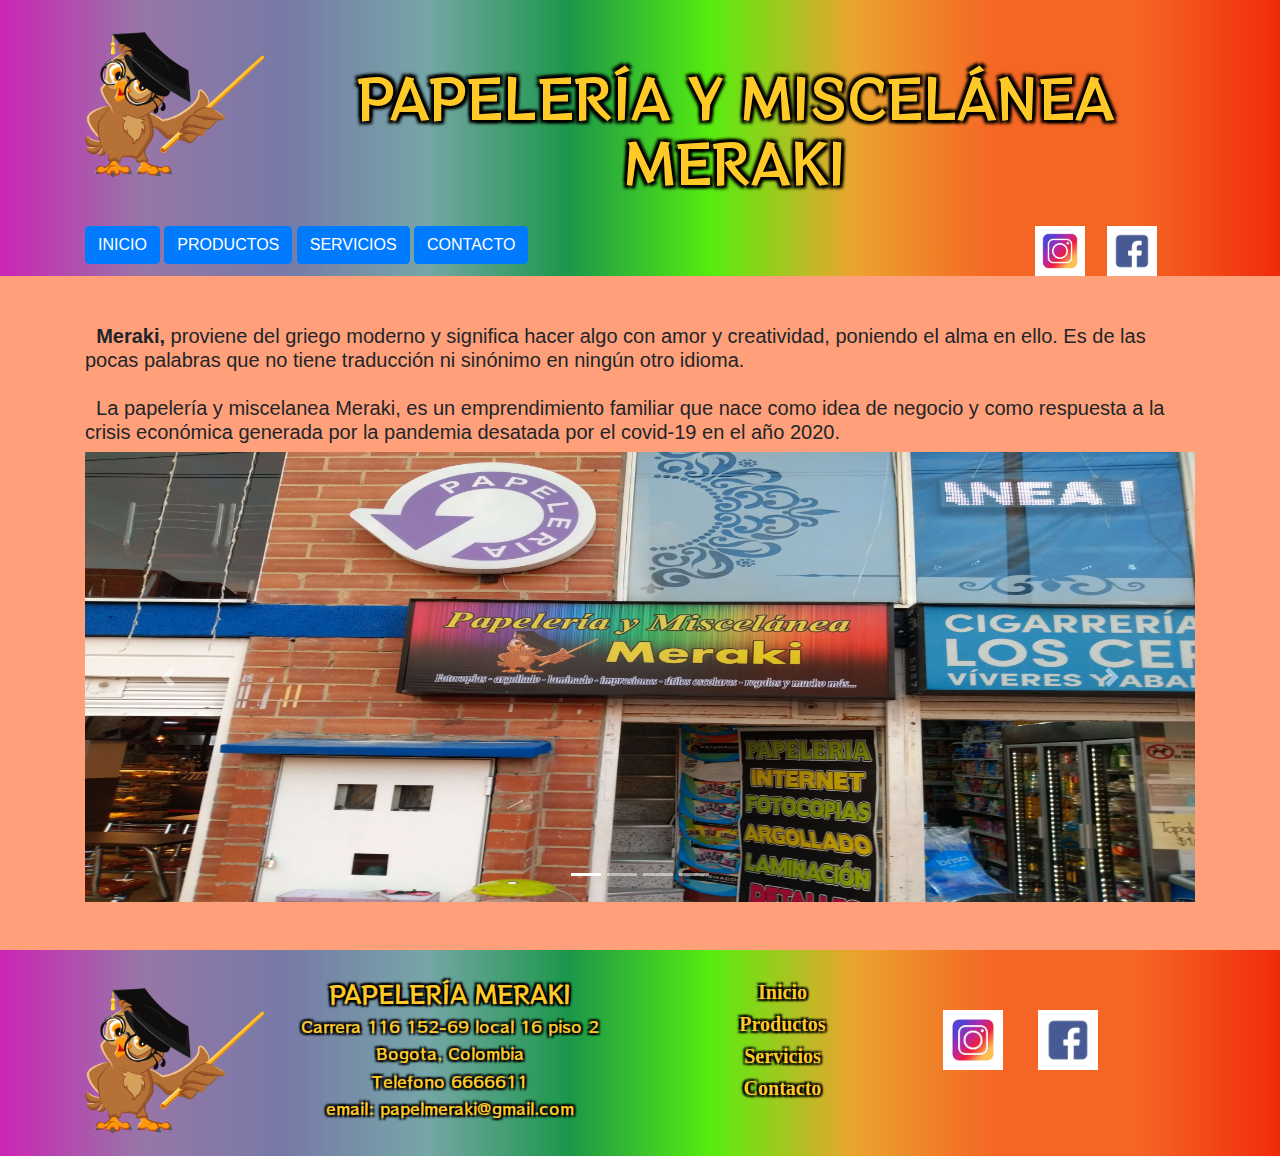
<file: html/index.html>
<!DOCTYPE html>
<html>

	<head>
		<title> PAPELERIA MERAKI </title>
		<link rel="shortcut icon" href="../Imagenes/buho.png">
		<link rel="stylesheet" href="../css/prueba.css">
		<link rel="preconnect" href="https://fonts.gstatic.com">
		<link href="https://fonts.googleapis.com/css2?family=Nova+Flat&family=Staatliches&display=swap" rel="stylesheet">
		<link href="https://fonts.googleapis.com/css2?family=Bungee&display=swap" rel="stylesheet">
		<link rel="stylesheet" href="https://maxcdn.bootstrapcdn.com/bootstrap/4.5.2/css/bootstrap.min.css">
		<link href="https://fonts.googleapis.com/css2?family=RocknRoll+One&display=swap" rel="stylesheet">
		<meta charset="utf-8">
		<meta name="viewport" content="width=device-width, initial-scale=1.0"/>
		<meta name="Está página es de la papelería y miscelanea Merki que se dedica al comercio de útiles escolares">
		<meta name="keywords" content="papelería, miscelánea, útiles escolares, cuadernos, detalles, juguetería, artículos de oficina, pegantes, regalos, carpetas, esferos, reglas, colores, sacapuntas, tijeras, papeles, borradores, resmas de papel, cosedoras, perforadoras, muñecos, pelotas, balones, peluches, tarjetas">
		<meta name="author" content="Jimmy Merchán">
		<meta property="og:locale" content="es_es">
		<meta property="og:type" content="website">
		<meta property="og:title" content="Papelería y Miscelánea Meraki">
		<meta property="og:description" content="página de la Papelería y Miscelánea Meraki">
		<meta property="og:image" content="Imagenes/buho.png">

	</head>

	<body>
		<header>
			<div class="container">
				<div class="row">
					<div class="col-sm-12 col-md-4 col-lg-2 col-xl-2">
						<br>
						<a class="headerLogo" href="index.html"> <br> <img id="logo" src="../Imagenes\buho.png" alt=" imagen logo" style="width:190px; height: 160px;"></a>
					</div>	
				
					<div class="col-sm-12 col-md-8 col-lg-10 col-xl-10">
						<div class="headerTitulo">
							<h1 class="titulos" href="index.html"> <br> PAPELERÍA Y MISCELÁNEA MERAKI </h1>
						</div>	
					</div>
				</div>
			</div>
			<br>	
			<div class="container">
				<div class="row">
					<div class="col-sm-12 col-md-12 col-lg-10 col-xl-10">
						<div class="btn-group">
							<a class="btn btn-primary" href="index.html">INICIO</a>
						</div>
						<div class="btn-group">
							<a class="btn btn-primary" href="productos.html">PRODUCTOS</a>
						</div>
						<div class="btn-group">	
							<a class="btn btn-primary" href="servicios.html">SERVICIOS</a>
						</div>	
						<div class="btn-group">	
							<a class="btn btn-primary" href="contacto.html">CONTACTO</a>
						</div>
						
					</div>

					<div class="col-sm-12 col-md-12 col-lg-2 col-xl-2">
						<a href="">
							<img class="icon" src="../Imagenes/instagram.jpg" alt="logo instagram" style="width:50px; height: 50px; "> &nbsp; &nbsp;
						</a>
						<a href="">
							<img class="icon" src="../Imagenes/facebook.jpg" alt="logo facebook" style="width:50px; height: 50px;">
						</a>
						
					</div>
				</div>
			</div>	
		</header>
	
		<main>	
			<br>
			<br>
			<div class="container">
				<div class="contenido">
					<p> <h5>&nbsp; <strong> Meraki,</strong> proviene del griego moderno y significa hacer algo con amor y creatividad, poniendo el alma en ello. Es de las pocas palabras que no tiene traducción ni sinónimo en ningún otro idioma.
					<br>
					<br>&nbsp; La papelería y miscelanea Meraki, es un emprendimiento familiar que nace como idea de negocio y como respuesta a la crisis económica generada por la pandemia desatada por el covid-19 en el año 2020.</h5> </p>
				</div> 
				
				<div id="carruselInicio"></div>
			
			</div>
			<br>
			<br>
		</main>

		<footer>
			<div class="container">
				<div class="row">
					<div class="col-sm-12 col-md-4 col-lg-2 col-xl-2">
						<br>
						<a class="headerLogo" href="index.html"> <br> <img id="logo" src="../Imagenes\buho.png" alt=" imagen logo" style="width:190px; height: 160px;"></a>
					</div>
					<div class="col-sm-12 col-md-8 col-lg-4 col-xl-4">
						<div class="footer">
							<br>
							<h4> PAPELERÍA MERAKI </h4>
							
							<h6> Carrera 116 152-69 local 16 piso 2 </h6>
							<h6> Bogota, Colombia </h6>
							<h6> Telefono  6666611 </h6>
							<h6> email: papelmeraki@gmail.com </h6>
							<br>
						</div>
					</div>
					
					<div class="col-sm-12 col-md-6 col-lg-3 col-xl-3">
						<br>
						<div>
							<a class="" href="index.html">
								<h3 class="menuInferior"> Inicio </h3>
							</a>
						</div>
						<div>
							<a class="" href="productos.html">
								<h3 class="menuInferior"> Productos </h3>
							</a>
						</div>
						<div>
							<a class="" href="servicios.html">
								<h3 class="menuInferior"> Servicios </h3>
							</a>
						</div>
						<div>
							<a class="" href="contacto.html">
								<h3 class="menuInferior"> Contacto </h3>
							</a>
						</div>
					</div>
					<div class="col-sm-12 col-md-12 col-lg-2 col-xl-2">
						<br>
						<br>
						<a href="">
							<img class="icon" src="../Imagenes/instagram.jpg" alt="logo instagram" style="width:60px; height: 60px; "> &nbsp; &nbsp;
						</a>
						<a href="">
							<img class="icon" src="../Imagenes/facebook.jpg" alt="logo facebook" style="width:60px; height: 60px;">
						</a>
					</div>
					
				</div>

			</div>
		
		</footer>

		<script src="../js/index.js"></script>
		<script src="https://ajax.googleapis.com/ajax/libs/jquery/3.5.1/jquery.min.js"></script>
		<script src="https://cdnjs.cloudflare.com/ajax/libs/popper.js/1.16.0/umd/popper.min.js"></script>
		<script src="https://maxcdn.bootstrapcdn.com/bootstrap/4.5.2/js/bootstrap.min.js"></script>
		
	</body>

</html>
</file>
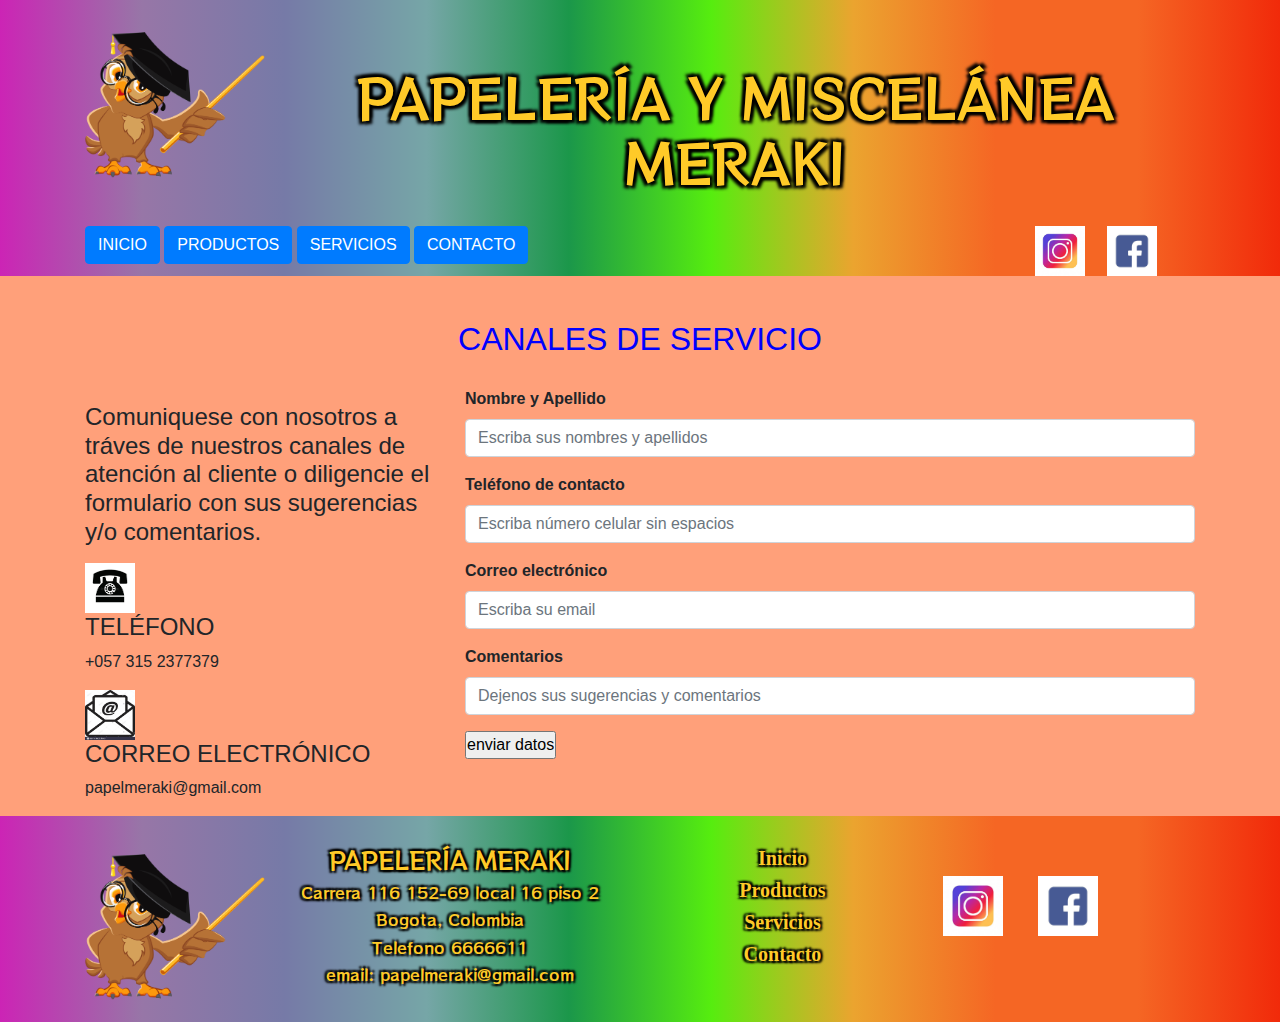
<file: html/contacto.html>
<!DOCTYPE html>
<html>

	<head>
		<title> PAPELERIA MERAKI </title>
		<link rel="shortcut icon" href="../Imagenes/buho.png">
		<link rel="stylesheet" href="../css/prueba.css">
		<link rel="preconnect" href="https://fonts.gstatic.com">
		<link href="https://fonts.googleapis.com/css2?family=Nova+Flat&family=Staatliches&display=swap" rel="stylesheet">
		<link href="https://fonts.googleapis.com/css2?family=Bungee&display=swap" rel="stylesheet">
		<link rel="stylesheet" href="https://maxcdn.bootstrapcdn.com/bootstrap/4.5.2/css/bootstrap.min.css">
		<link href="https://fonts.googleapis.com/css2?family=RocknRoll+One&display=swap" rel="stylesheet">
		<meta charset="utf-8">
		<meta name="viewport" content="width=device-width, initial-scale=1.0"/>
		<meta name="Está página es de la papelería y miscelanea Merki que se dedica al comercio de útiles escolares">
		<meta name="keywords" content="papelería, miscelánea, útiles escolares, cuadernos, detalles, juguetería, artículos de oficina, pegantes, regalos, carpetas, esferos, reglas, colores, sacapuntas, tijeras, papeles, borradores, resmas de papel, cosedoras, perforadoras, muñecos, pelotas, balones, peluches, tarjetas">
		<meta name="author" content="Jimmy Merchán">
		<meta property="og:locale" content="es_es">
		<meta property="og:type" content="website">
		<meta property="og:title" content="Papelería y Miscelánea Meraki">
		<meta property="og:description" content="página de la Papelería y Miscelánea Meraki">
		<meta property="og:image" content="Imagenes/buho.png">

	</head>

	<body>
		<header>
			<div class="container">
				<div class="row">
					<div class="col-sm-12 col-md-4 col-lg-2 col-xl-2">
						<br>
						<a class="headerLogo" href="index.html"> <br> <img id="logo" src="../Imagenes\buho.png" alt=" imagen logo" style="width:190px; height: 160px;"></a>
					</div>	
				
					<div class="col-sm-12 col-md-8 col-lg-10 col-xl-10">
						<div class="headerTitulo">
							<h1 class="titulos" href="index.html"> <br> PAPELERÍA Y MISCELÁNEA MERAKI </h1>
						</div>	
					</div>
				</div>
			</div>
			<br>	
			<div class="container">
				<div class="row">
					<div class="col-sm-12 col-md-12 col-lg-10 col-xl-10">
						<div class="btn-group">
							<a class="btn btn-primary" href="index.html">INICIO</a>
						</div>
						<div class="btn-group">
							<a class="btn btn-primary" href="productos.html">PRODUCTOS</a>
						</div>
						<div class="btn-group">	
							<a class="btn btn-primary" href="servicios.html">SERVICIOS</a>
						</div>	
						<div class="btn-group">	
							<a class="btn btn-primary" href="contacto.html">CONTACTO</a>
						</div>
						
					</div>

					<div class="col-sm-12 col-md-12 col-lg-2 col-xl-2">
						<a href="">
							<img class="icon" src="../Imagenes/instagram.jpg" alt="logo instagram" style="width:50px; height: 50px; "> &nbsp; &nbsp;
						</a>
						<a href="">
							<img class="icon" src="../Imagenes/facebook.jpg" alt="logo facebook" style="width:50px; height: 50px;">
						</a>
						
					</div>
					

				</div>
			</div>	
		</header>

		<main>
			<br>
			<div class="subtitulos">
				<h2> CANALES DE SERVICIO </h2>
			</div>
			<div class="container">
				<div class="row">
					<div class="col-sm-12 col-md-6 col-lg-4 col-xl-4">
						<div>
						<p> <h4>Comuniquese con nosotros a tráves de nuestros canales de atención al cliente o diligencie el formulario con sus sugerencias y/o comentarios. </h4></p>
					</div>
					<div class="contacto">
						<div class="telefono ">
							<img src="../Imagenes/telefono.png" alt="tele" style="width:50px; height: 50px">
							<h4>TELÉFONO</h4>
							<p> +057 315 2377379</p>
						</div>
						<div class="email">
							<img src="../Imagenes/email.jpg" alt="correo" style="width:50px; height: 50px">
							<h4>CORREO ELECTRÓNICO</h4>
							<p>papelmeraki@gmail.com</p>
						</div>
					</div>
				</div>

					<div class="col-sm-12 col-md-6 col-lg-8 col-xl-8">
						<div id="clientes"></div>
					</div>
				</div>
			</div>
		</main>


		<footer>
			<div class="container">
				<div class="row">
					<div class="col-sm-12 col-md-4 col-lg-2 col-xl-2">
						<br>
						<a class="headerLogo" href="index.html"> <br> <img id="logo" src="../Imagenes\buho.png" alt=" imagen logo" style="width:190px; height: 160px;"></a>
					</div>
					<div class="col-sm-12 col-md-8 col-lg-4 col-xl-4">
						<div class="footer">
							<br>
							<h4> PAPELERÍA MERAKI </h4>
							
							<h6> Carrera 116 152-69 local 16 piso 2 </h6>
							<h6> Bogota, Colombia </h6>
							<h6> Telefono  6666611 </h6>
							<h6> email: papelmeraki@gmail.com </h6>
							<br>
						</div>
					</div>
					
					<div class="col-sm-12 col-md-6 col-lg-3 col-xl-3">
						<br>
						<div>
							<a class="" href="index.html">
								<h3 class="menuInferior"> Inicio </h3>
							</a>
						</div>
						<div>
							<a class="" href="productos.html">
								<h3 class="menuInferior"> Productos </h3>
							</a>
						</div>
						<div>
							<a class="" href="servicios.html">
								<h3 class="menuInferior"> Servicios </h3>
							</a>
						</div>
						<div>
							<a class="" href="contacto.html">
								<h3 class="menuInferior"> Contacto </h3>
							</a>
						</div>
					</div>
					<div class="col-sm-12 col-md-12 col-lg-2 col-xl-2">
						<br>
						<br>
						<a href="">
							<img class="icon" src="../Imagenes/instagram.jpg" alt="logo instagram" style="width:60px; height: 60px; "> &nbsp; &nbsp;
						</a>
						<a href="">
							<img class="icon" src="../Imagenes/facebook.jpg" alt="logo facebook" style="width:60px; height: 60px;">
						</a>
					</div>
					
				</div>

			</div>
		
		</footer>

		<script src="../js/contacto.js"></script>
		<script src="https://ajax.googleapis.com/ajax/libs/jquery/3.5.1/jquery.min.js"></script>
		<script src="https://cdnjs.cloudflare.com/ajax/libs/popper.js/1.16.0/umd/popper.min.js"></script>
		<script src="https://maxcdn.bootstrapcdn.com/bootstrap/4.5.2/js/bootstrap.min.js"></script>
		
	</body>

</html>
</file>
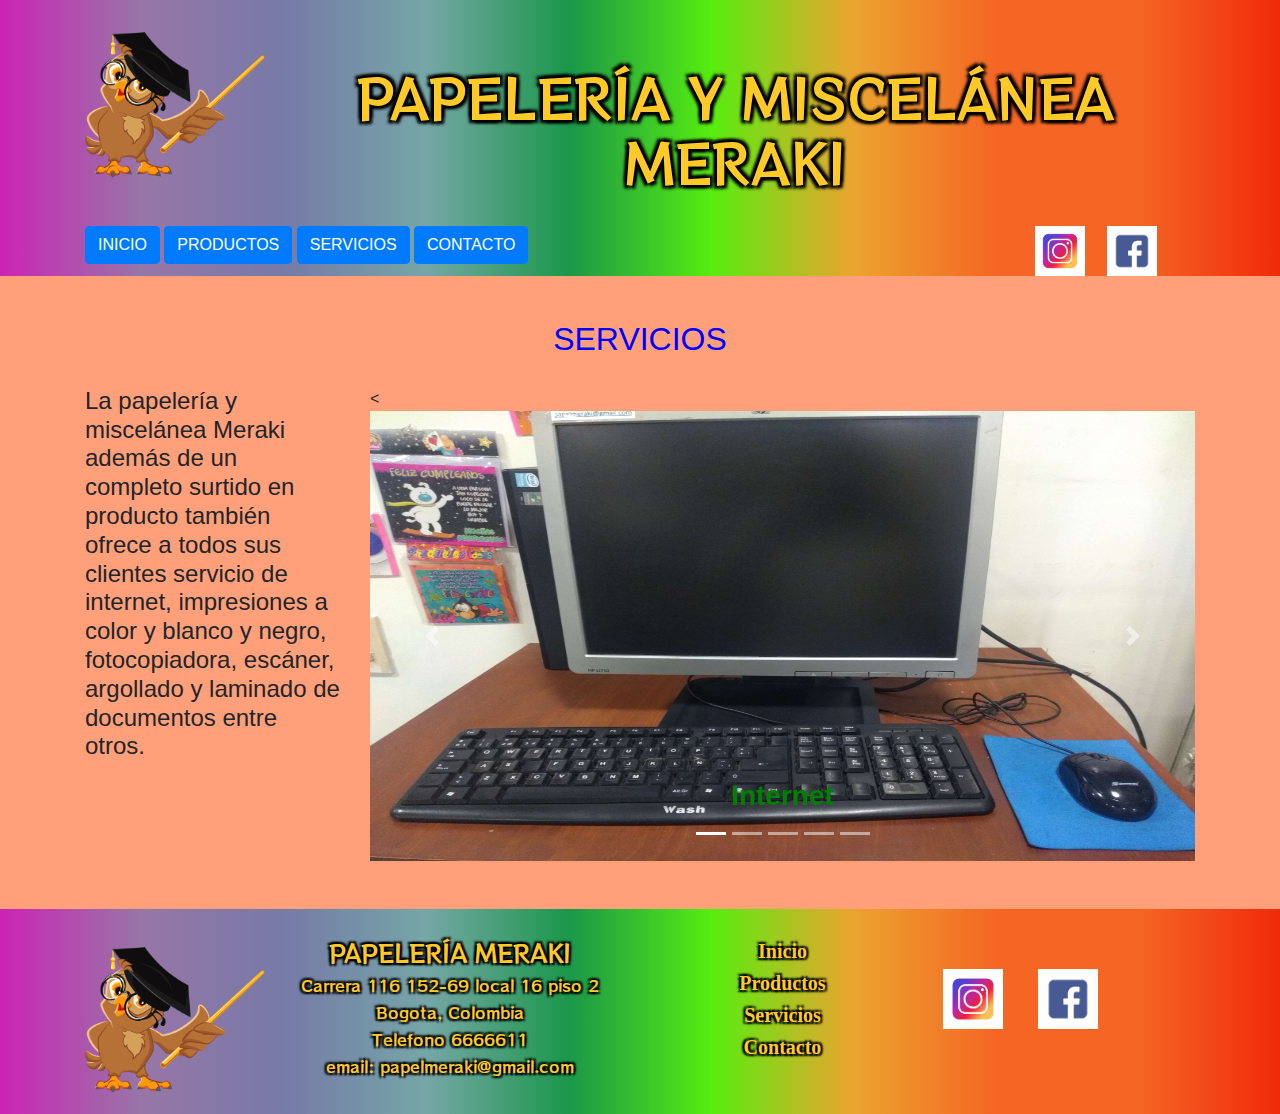
<file: html/servicios.html>
<!DOCTYPE html>
<html>

	<head>
		<title> PAPELERIA MERAKI </title>
		<link rel="shortcut icon" href="../Imagenes/buho.png">
		<link rel="stylesheet" href="../css/prueba.css">
		<link rel="preconnect" href="https://fonts.gstatic.com">
		<link href="https://fonts.googleapis.com/css2?family=Nova+Flat&family=Staatliches&display=swap" rel="stylesheet">
		<link href="https://fonts.googleapis.com/css2?family=Bungee&display=swap" rel="stylesheet">
		<link rel="stylesheet" href="https://maxcdn.bootstrapcdn.com/bootstrap/4.5.2/css/bootstrap.min.css">
		<link href="https://fonts.googleapis.com/css2?family=RocknRoll+One&display=swap" rel="stylesheet">
		<meta charset="utf-8">
		<meta name="viewport" content="width=device-width, initial-scale=1.0"/>
		<meta name="Está página es de la papelería y miscelanea Merki que se dedica al comercio de útiles escolares">
		<meta name="keywords" content="papelería, miscelánea, útiles escolares, cuadernos, detalles, juguetería, artículos de oficina, pegantes, regalos, carpetas, esferos, reglas, colores, sacapuntas, tijeras, papeles, borradores, resmas de papel, cosedoras, perforadoras, muñecos, pelotas, balones, peluches, tarjetas">
		<meta name="author" content="Jimmy Merchán">
		<meta property="og:locale" content="es_es">
		<meta property="og:type" content="website">
		<meta property="og:title" content="Papelería y Miscelánea Meraki">
		<meta property="og:description" content="página de la Papelería y Miscelánea Meraki">
		<meta property="og:image" content="Imagenes/buho.png">

	</head>

	<body>
		<header>
			<div class="container">
				<div class="row">
					<div class="col-sm-12 col-md-4 col-lg-2 col-xl-2">
						<br>
						<a class="headerLogo" href="index.html"> <br> <img id="logo" src="../Imagenes\buho.png" alt=" imagen logo" style="width:190px; height: 160px;"></a>
					</div>	
				
					<div class="col-sm-12 col-md-8 col-lg-10 col-xl-10">
						<div class="headerTitulo">
							<h1 class="titulos" href="index.html"> <br> PAPELERÍA Y MISCELÁNEA MERAKI </h1>
						</div>	
					</div>
				</div>
			</div>
			<br>	
			<div class="container">
				<div class="row">
					<div class="col-sm-12 col-md-12 col-lg-10 col-xl-10">
						<div class="btn-group">
							<a class="btn btn-primary" href="index.html">INICIO</a>
						</div>
						<div class="btn-group">
							<a class="btn btn-primary" href="productos.html">PRODUCTOS</a>
						</div>
						<div class="btn-group">	
							<a class="btn btn-primary" href="servicios.html">SERVICIOS</a>
						</div>	
						<div class="btn-group">	
							<a class="btn btn-primary" href="contacto.html">CONTACTO</a>
						</div>
						
					</div>

					<div class="col-sm-12 col-md-12 col-lg-2 col-xl-2">
						<a href="">
							<img class="icon" src="../Imagenes/instagram.jpg" alt="logo instagram" style="width:50px; height: 50px; "> &nbsp; &nbsp;
						</a>
						<a href="">
							<img class="icon" src="../Imagenes/facebook.jpg" alt="logo facebook" style="width:50px; height: 50px;">
						</a>
						
					</div>
				</div>
			</div>	
		</header>

		<main>	
			<br>
			<div class="subtitulos">
				<h2> SERVICIOS </h2>
			</div>
			<div class="container">
		 		<div class="row">
					<div class="col-sm-12 col-md-6 col-lg-3 col-xl-3">
						<div class="contenido">
							<p> <h4> La papelería y miscelánea Meraki además de un completo surtido en producto también ofrece a todos sus clientes servicio de internet, impresiones a color y blanco y negro, fotocopiadora, escáner, argollado y laminado de documentos entre otros.</h4> </p>
						</div> 
					</div> 		
					<div class="col-sm-12 col-md-6 col-lg-9 col-xl-9">
						<div id="carrusel">

						</div>	
					</div>		
				</div>
			</div>
			<br>
			<br>
		</main>

		<footer>
			<div class="container">
				<div class="row">
					<div class="col-sm-12 col-md-4 col-lg-2 col-xl-2">
						<br>
						<a class="headerLogo" href="index.html"> <br> <img id="logo" src="../Imagenes\buho.png" alt=" imagen logo" style="width:190px; height: 160px;"></a>
					</div>
					<div class="col-sm-12 col-md-8 col-lg-4 col-xl-4">
						<div class="footer">
							<br>
							<h4> PAPELERÍA MERAKI </h4>
							
							<h6> Carrera 116 152-69 local 16 piso 2 </h6>
							<h6> Bogota, Colombia </h6>
							<h6> Telefono  6666611 </h6>
							<h6> email: papelmeraki@gmail.com </h6>
							<br>
						</div>
					</div>
					
					<div class="col-sm-12 col-md-6 col-lg-3 col-xl-3">
						<br>
						<div>
							<a class="" href="index.html">
								<h3 class="menuInferior"> Inicio </h3>
							</a>
						</div>
						<div>
							<a class="" href="productos.html">
								<h3 class="menuInferior"> Productos </h3>
							</a>
						</div>
						<div>
							<a class="" href="servicios.html">
								<h3 class="menuInferior"> Servicios </h3>
							</a>
						</div>
						<div>
							<a class="" href="contacto.html">
								<h3 class="menuInferior"> Contacto </h3>
							</a>
						</div>
					</div>
					<div class="col-sm-12 col-md-12 col-lg-2 col-xl-2">
						<br>
						<br>
						<a href="">
							<img class="icon" src="../Imagenes/instagram.jpg" alt="logo instagram" style="width:60px; height: 60px; "> &nbsp; &nbsp;
						</a>
						<a href="">
							<img class="icon" src="../Imagenes/facebook.jpg" alt="logo facebook" style="width:60px; height: 60px;">
						</a>
					</div>
					
				</div>

			</div>
		
		</footer>

		<script src="../js/servicios.js"></script>
		<script src="https://ajax.googleapis.com/ajax/libs/jquery/3.5.1/jquery.min.js"></script>
		<script src="https://cdnjs.cloudflare.com/ajax/libs/popper.js/1.16.0/umd/popper.min.js"></script>
		<script src="https://maxcdn.bootstrapcdn.com/bootstrap/4.5.2/js/bootstrap.min.js"></script>
		
	</body>
</html>
</file>
<file: css/prueba.css>
header {
  background-image: linear-gradient(to right, #CC24B5, #9776A7, #767AA7, #76A6A7, #1B974A, #56ED0F, #EBA42F, #F56624, #F56624, #F12A0A); }

.headerLogo {
  display: flex;
  text-align: center;
  justify-content: space-evenly; }

.titulos {
  color: #FFCA28;
  font-size: 54px;
  font-family: 'RocknRoll One', sans-serif;
  text-shadow: -3px -3px 3px black, 3px -3px 3px black, -3px 3px 3px black, 3px 3px 3px black;
  text-align: center; }

h2 {
  color: blue;
  font-size: 30px; }

main {
  background: #FFA07A; }

.precio {
  color: black;
  font-family: cursive;
  display: flex;
  justify-content: space-evenly; }

.nombreProducto {
  color: red;
  font-family: cursive;
  font-weight: bold;
  display: flex;
  justify-content: space-evenly; }

.subtitulos {
  font-weight: bold;
  display: flex;
  justify-content: space-evenly;
  padding: 20px;
  background-color: #FFA07A; }

.contenido {
  display: flex;
  flex-direction: columns;
  justify-content: center;
  align-items: center;
  background-color: #FFA07A; }

.fotos {
  padding: center;
  display: flex;
  justify-content: space-evenly;
  height: 300px;
  width: 330px; }

footer {
  color: #FFCA28;
  text-align: center;
  font-size: 20px;
  font-family: 'RocknRoll One', sans-serif;
  background-image: linear-gradient(to right, #CC24B5, #9776A7, #767AA7, #76A6A7, #1B974A, #56ED0F, #EBA42F, #F56624, #F56624, #F12A0A); }

.menuInferior {
  color: #FFCA28;
  text-shadow: -2px -2px 2px black, 2px -2px 2px black, -2px 2px 2px black, 2px 2px 2px black;
  font-size: 20px;
  font-family: cursive;
  font-weight: bold;
  display: flex;
  justify-content: space-evenly; }

.footer {
  color: #FFCA28;
  font-family: 'RocknRoll One', sans-serif;
  text-align: center;
  text-shadow: -2px -2px 2px black, 2px -2px 2px black, -2px 2px 2px black, 2px 2px 2px black; }

* {
  padding: 0px;
  margin: 0px;
  box-sizing: content-box; }
</file>
